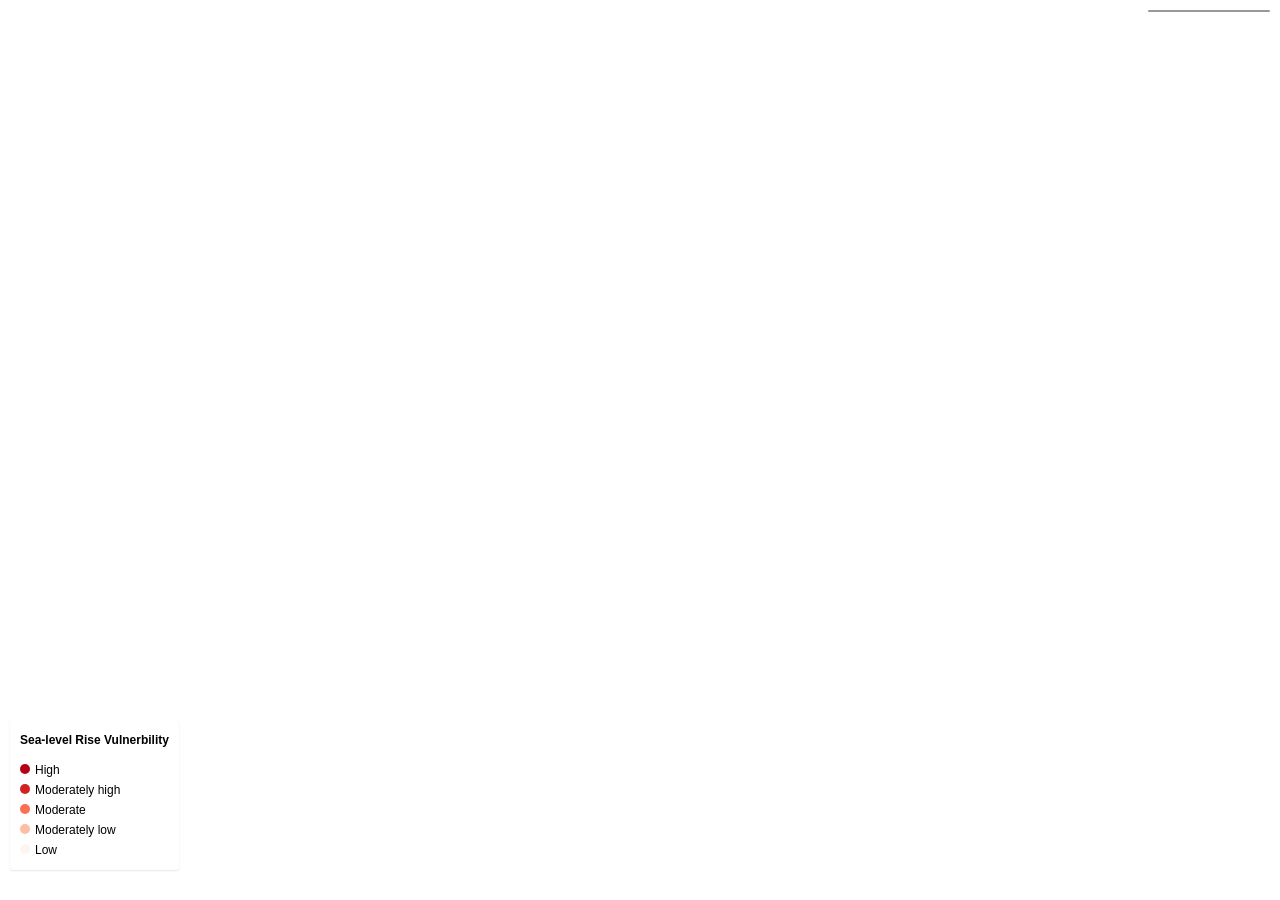
<file: index.html>
<!DOCTYPE html>
<html lang='en'>
<head>
    <meta charset='utf-8' />
    <title>NOAA Sea Level Rise Scenario Demo</title>
    <meta name='viewport' content='width=device-width, initial-scale=1' />
    <!-- add mapbox gl js -->
    <script src='https://api.tiles.mapbox.com/mapbox-gl-js/v2.6.1/mapbox-gl.js'></script>
    <link href='https://api.tiles.mapbox.com/mapbox-gl-js/v2.6.1/mapbox-gl.css' rel='stylesheet'>
    <!--css styling-->
    <style>
        body {
            margin: 0;
            padding: 0;
        }
        #map {
            position: absolute;
            top: 0;
            bottom: 0;
            width: 100%;
         }
         .legend {
            background-color: #fff;
            border-radius: 3px;
            bottom: 30px;
            box-shadow: 0 1px 2px rgba(0, 0, 0, 0.1);
            font: 12px/20px 'Helvetica Neue', Arial, Helvetica, sans-serif;
            padding: 10px;
            position: absolute;
            left: 10px;
            z-index: 1;
        }
        .legend h4 {
            margin: 0 0 10px;
        }
        .legend div span {
            border-radius: 50%;
            display: inline-block;
            height: 10px;
            margin-right: 5px;
            width: 10px;
        }
    </style>
    <!-- Global site tag (gtag.js) - Google Analytics -->
    <script async src="https://www.googletagmanager.com/gtag/js?id=G-P8JHFC7NME"></script>
    <script>
      window.dataLayer = window.dataLayer || [];
      function gtag(){dataLayer.push(arguments);}
      gtag('js', new Date());

      gtag('config', 'G-P8JHFC7NME');
    </script>
</head>
<body>
    <link rel="stylesheet" href="styles.css">
    <nav id="menu"></nav>
    <!-- add a map container -->
    <div id='map'></div>
    <div id="state-legend" class="legend">
        <h4>Sea-level Rise Vulnerbility</h4>
        <div><span style="background-color: #b50018"></span>High</div>
        <div><span style="background-color: #d32020"></span>Moderately high</div>
        <div><span style="background-color: #fb7050"></span>Moderate</div>
        <div><span style="background-color: #fcbea5"></span>Moderately low</div>
        <div><span style="background-color: #fff5f0"></span>Low</div>
    </div>
    <script type="module" src="./script.js"></script>
    <script type="module" src="./popup.js"></script>
</body>
</html>
</file>
<file: styles.css>
#menu {
    background: #fff;
    position: absolute;
    z-index: 1;
    top: 10px;
    right: 10px;
    border-radius: 3px;
    width: 120px;
    border: 1px solid rgba(0, 0, 0, 0.4);
    font-family: 'Open Sans', sans-serif;
}

#menu a {
    font-size: 13px;
    color: #404040;
    display: block;
    margin: 0;
    padding: 0;
    padding: 10px;
    text-decoration: none;
    border-bottom: 1px solid rgba(0, 0, 0, 0.25);
    text-align: center;
}

#menu a:last-child {
    border: none;
}

#menu a:hover {
    background-color: #f8f8f8;
    color: #404040;
}

#menu a.active {
    background-color: #3887be;
    color: #ffffff;
}

#menu a.active:hover {
    background: #3074a4;
}
</file>
